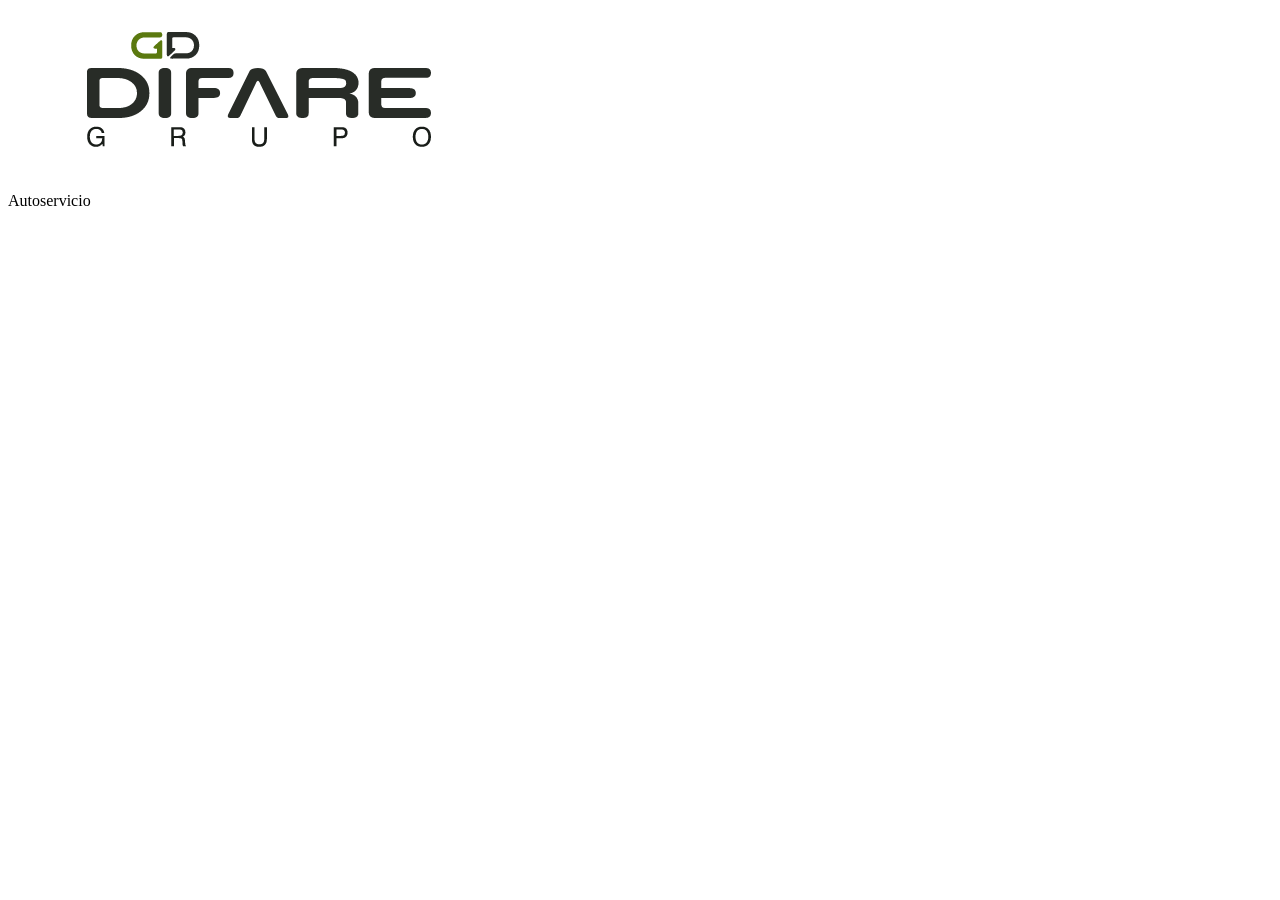
<file: src/index.html>
<!doctype html>
<html lang="en">
  <head>
    <meta charset="UTF-8">
    <meta name="viewport" content="width=device-width, initial-scale=1.0">
    <meta http-equiv="X-UA-Compatible" content="ie=edge">
    <title>AutoServicio</title>
    <base href="./">
    
    <link rel="icon" type="image/x-icon" href="favicon.ico">
    <link href="https://fonts.googleapis.com/icon?family=Material+Icons" rel="stylesheet">
  </head>
<!-- <body oncontextmenu="return false;"> -->
  <body>
    <header>
      <img src="assets/images/ECD/logo.png">
      <p class="title-header">Autoservicio</p>
      <img src="assets/images/ECD/logo-autoservice.svg" class="ico-header">
  </header>
    <app-root></app-root>
  </body>
</html>
</file>
